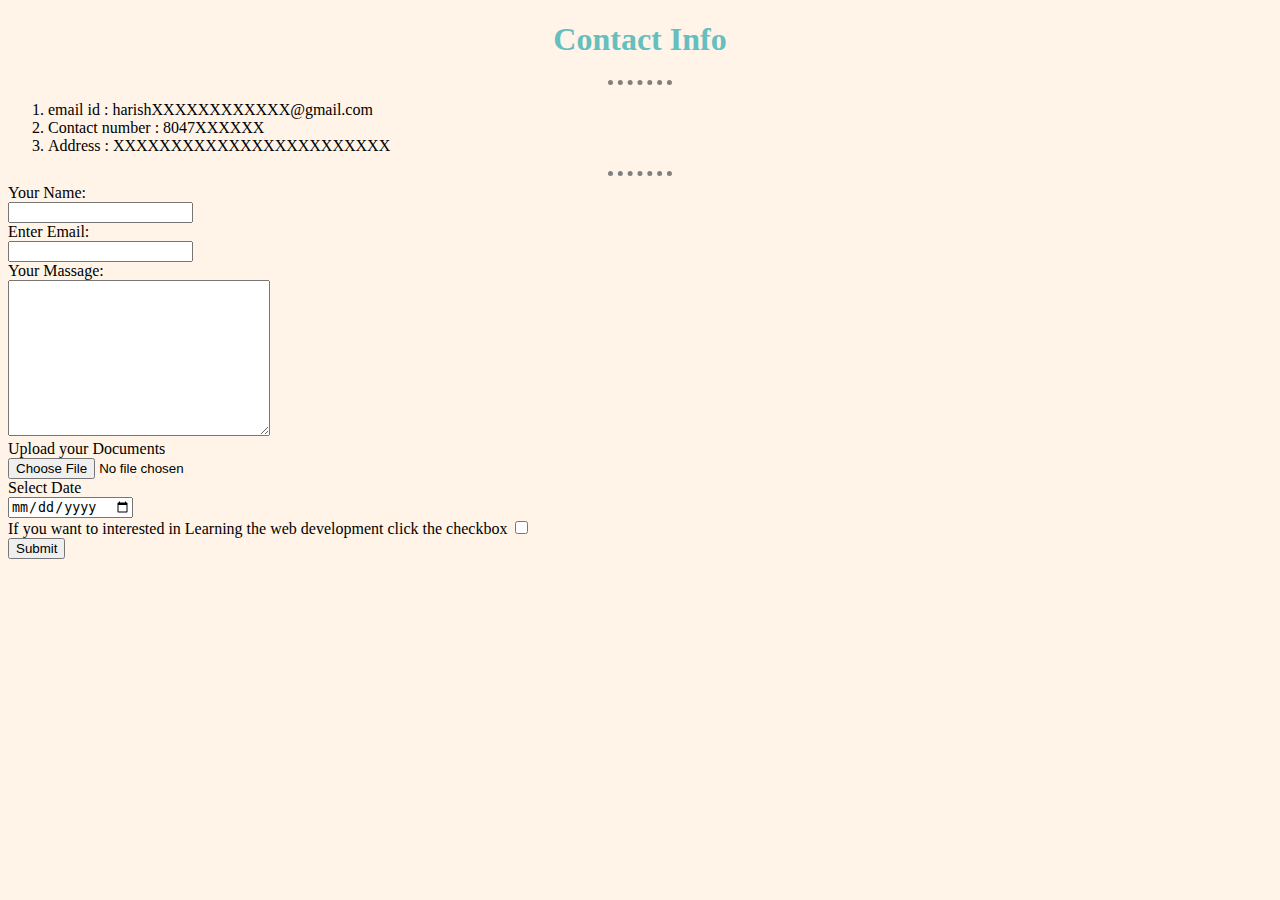
<file: contact.html>
<!DOCTYPE html>
<html lang="en">
<head>
    <meta charset="UTF-8">
    <meta http-equiv="X-UA-Compatible" content="IE=edge">
    <meta name="viewport" content="width=device-width, initial-scale=1.0">
    <title>Contact Info</title>
    <link rel="stylesheet" href="style.css">
</head>
<body>
    <h1>Contact Info</h1>
    <hr>
    <ol type="1">
        <li>email id : harishXXXXXXXXXXXX@gmail.com</li>
        <li>Contact number : 8047XXXXXX</li>
        <li>Address : XXXXXXXXXXXXXXXXXXXXXXXX</li>
    </ol>
    <hr>
    <form action="mailto:harishgandolkar123@gmail.com" method="post" enctype="text/plain">
        <label>Your Name:</label><br>
        <input type="text" name="Your Name"><br>
        <label>Enter Email:</label><br>
        <input class="" type="email" name="Your Email"><br>
        <label>Your Massage:</label><br>
        <textarea name="Your Massage" id="" cols="30" rows="10"></textarea><br>
        <label>Upload your Documents</label><br>
        <input type="file" name="Your Projects"><br>
        <label>Select Date</label><br>
        <input type="date"><br>
        <label>If you want to interested in Learning the web development click the checkbox</label>
        <input class="" type="checkbox"><br>
        <input class="" type="submit"><br>
    </form>
</body>
</html>
</file>
<file: style.css>
body{
    background-color:  rgba(255, 228, 196, 0.402);
}
hr {
    border-style: none ;
    border-top-style: dotted;
    border-color:gray;
    border-width: 5px;
    width:5%;
}
h1 {
    color:#66BFBF;
    text-align: center;
}
h2{
    color: #66BFBF;
    text-align: center;
}
ul{
    justify-content: center;
}
</file>
